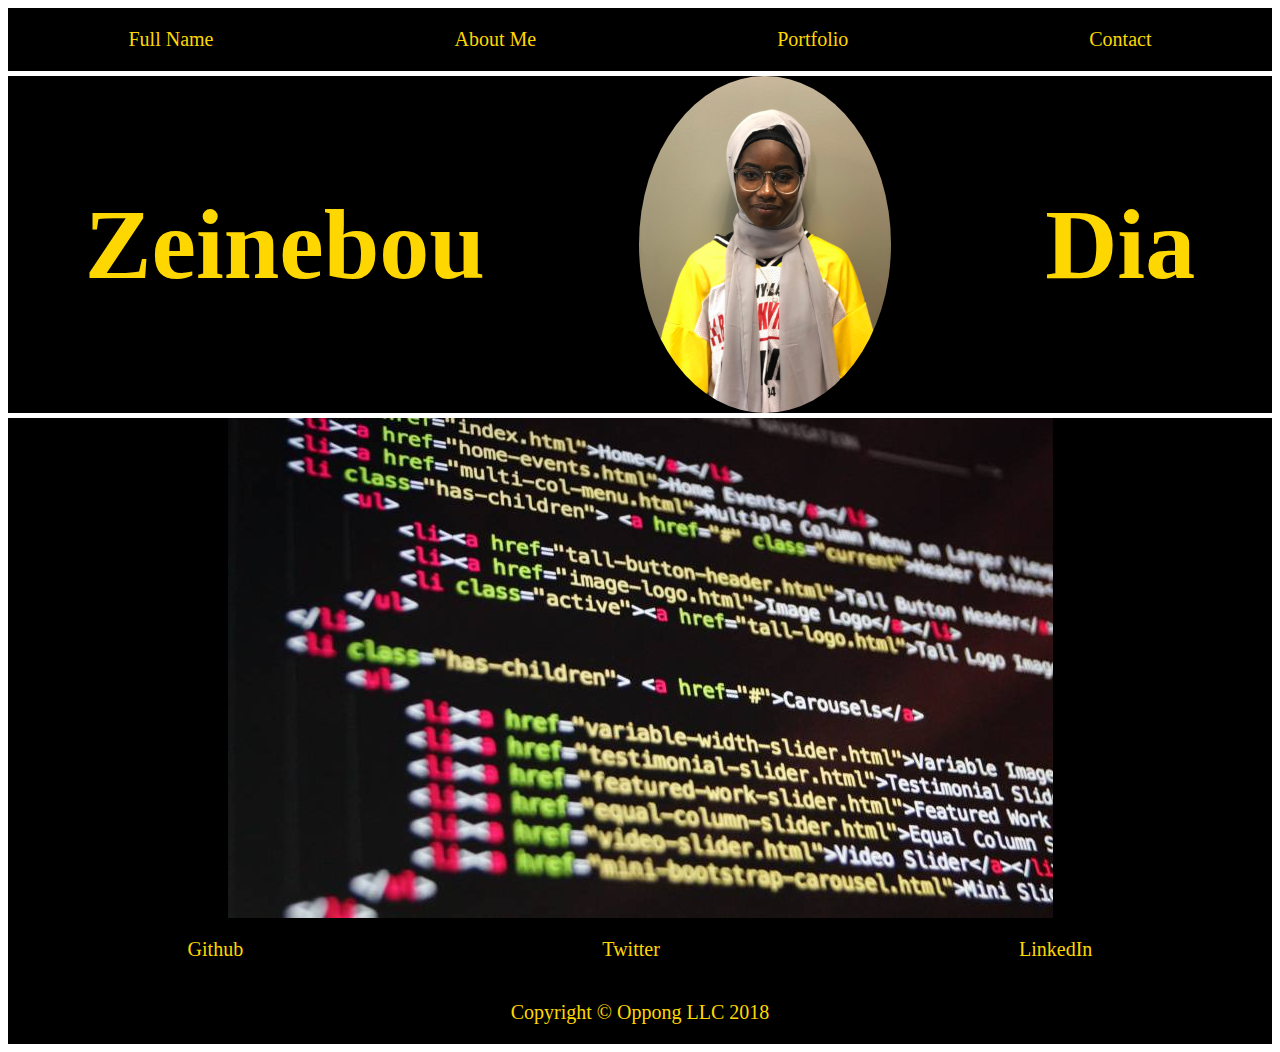
<file: index.html>
<!DOCTYPE html>
<html>
    <head>
        <title>Portfolio</title>
        <link rel="stylesheet" href="style.css">
    </head>
    <body>
        <div class="row footer">
            <p>Full Name</p>
            <p> About Me</p>
            <p>Portfolio</p>
            <p>Contact</p>
        </div>
        <div class="row mid">
            <h1>Zeinebou </h1>
            <img class="headshot"src="Zeinebou.jpg">
            <h1>Dia</h1>
        </div>
        <div class="row aboutme">
            <img src="newpic.jpg">
        </div>
        <div class="row contact">
                <p>Github</p>
                <p>Twitter</p>
                <p>LinkedIn</p>       
        </div>
         <div class="row footer">
            <p>Copyright © Oppong LLC 2018</p>
        </div>
    </body>
</html>
</file>
<file: style.css>
.row{   

    background-color:black;
    color: gold;
    font-size:20px;
    border-bottom: 2px; 
}
.headshot{
    width:20%;
   
}
.mid{
    
    background-color:white;
    color:black;
    align-items:center;
    font-size:50px;
    margin-top:5px;
    margin-bottom:5px;
}
  


.footer {
    display: flex;
    justify-content: space-around;
    
    }
.mid {
    display: flex;
    justify-content: space-around;
    background-color: black;
    color: gold;
    
    }

.aboutme {
    display: flex;
    justify-content: center;
   
}

.contact {
    display: flex;
    justify-content: space-around;
    
}

.headshot{
    border-radius: 150%;
    border-color: gold;

    
}
</file>
